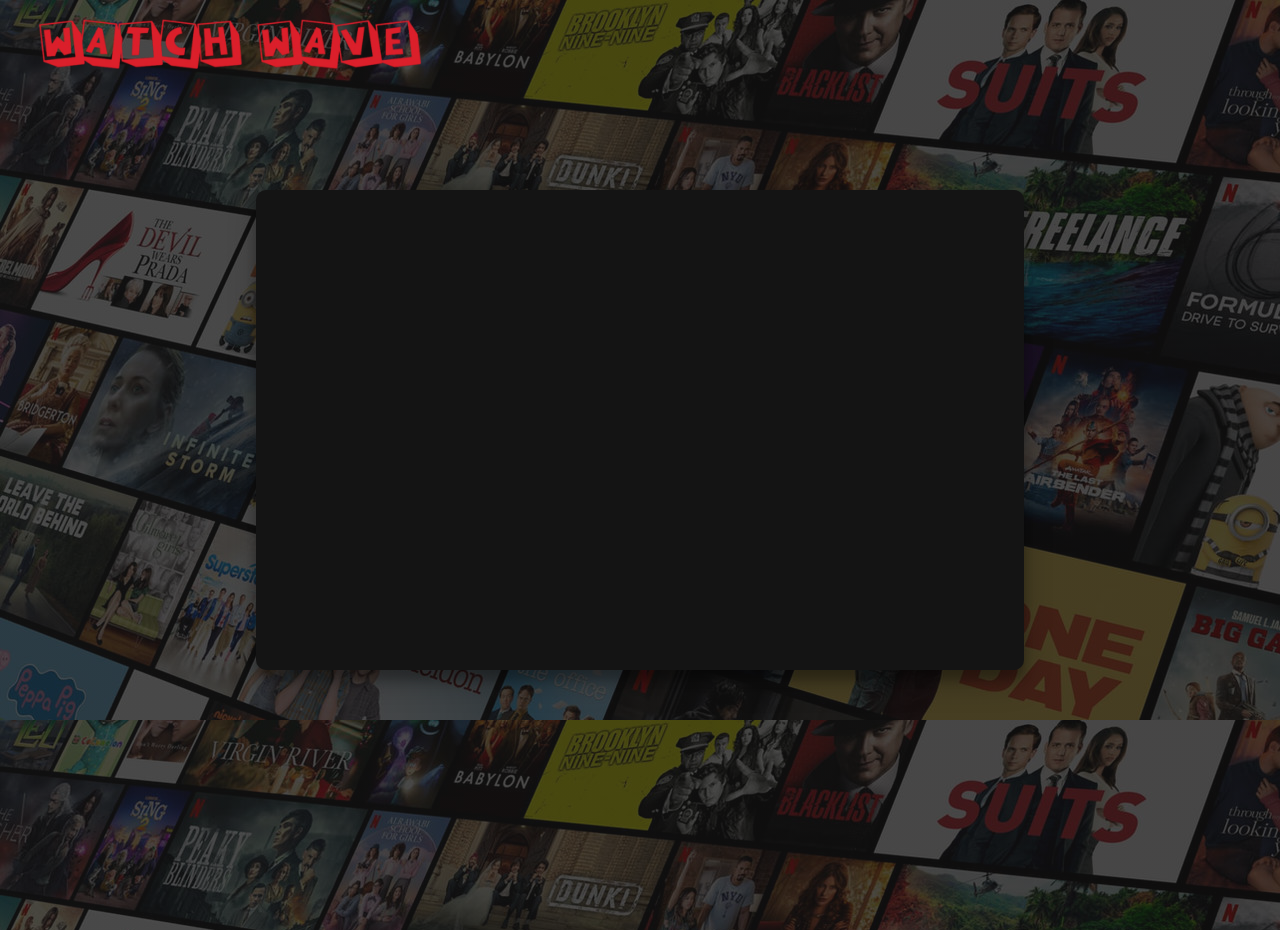
<file: login.html>
<!DOCTYPE html>
<html lang="en">
<head>
    <meta charset="UTF-8">
    <meta name="viewport" content="width=device-width, initial-scale=1.0">
    <title>Login & Signup</title>
    <link rel="stylesheet" href="https://cdnjs.cloudflare.com/ajax/libs/font-awesome/6.0.0-beta3/css/all.min.css">
    <style>
        @import url('https://fonts.googleapis.com/css?family=Montserrat:400,800');
        @import url("https://cdn.jsdelivr.net/npm/bootstrap-icons@1.11.3/font/bootstrap-icons.min.css");

        * {
            box-sizing: border-box;
        }

        body {
            background: linear-gradient(to left, rgba(19, 18, 18, 0.7), rgba(22, 22, 22, 0.7)),url(im.jpg) ; /* Netflix dark background */
            display: flex;
            justify-content: center;
            align-items: center;
            flex-direction: column;
            font-family: 'Montserrat', sans-serif;
            height: 100vh;
            margin: -20px 0 50px;
            position: relative;
        }

        /* Logo style */
        .logo {
            position: absolute;
            top: 20px;
            left: 20px;
            width: 420px; /* Adjust the size of the logo */
            height: auto; /* Maintain the aspect ratio */
        }

        h1 {
            font-weight: bold;
            margin: 0;
            color: #fff; /* White for heading */
        }

        h2 {
            text-align: center;
        }

        p {
            font-size: 14px;
            font-weight: 100;
            line-height: 20px;
            letter-spacing: 0.5px;
            margin: 20px 0 30px;
            color: #999; /* Light gray text */
        }

        span {
            font-size: 12px;
            color: #ccc; /* Light gray text */
        }

        a {
            color: #fff;
            font-size: 14px;
            text-decoration: none;
            margin: 15px 0;
        }

        button {
            border-radius: 20px;
            border: 1px solid #f30808; /* Netflix red color */
            background-color: #f30808; /* Netflix red color */
            color: #fff;
            font-size: 12px;
            font-weight: bold;
            padding: 12px 45px;
            letter-spacing: 1px;
            text-transform: uppercase;
            transition: transform 80ms ease-in;
        }

        button:active {
            transform: scale(0.95);
        }

        button:focus {
            outline: none;
        }

        button.ghost {
            background-color: transparent;
            border-color: #fff;
        }

        form {
            background-color: #050505; /* Dark background for forms */
            display: flex;
            align-items: center;
            justify-content: center;
            flex-direction: column;
            padding: 0 50px;
            height: 100%;
            text-align: center;
        }

        input {
            background-color: #333; /* Dark background for inputs */
            border: none;
            padding: 12px 15px;
            margin: 8px 0;
            width: 100%;
            color: #fff; /* White text */
        }

        .container {
            background-color: #141414;
            border-radius: 10px;
            box-shadow: 0 14px 28px rgba(0, 0, 0, 0.25),
                0 10px 10px rgba(0, 0, 0, 0.22);
            position: relative;
            overflow: hidden;
            width: 768px;
            max-width: 100%;
            min-height: 480px;
        }

        .form-container {
            position: absolute;
            top: 0;
            height: 100%;
            transition: all 0.6s ease-in-out;
        }

        .sign-in-container {
            left: 0;
            width: 50%;
            z-index: 2;
        }

        .container.right-panel-active .sign-in-container {
            transform: translateX(100%);
        }

        .sign-up-container {
            left: 0;
            width: 50%;
            opacity: 0;
            z-index: 1;
        }

        .container.right-panel-active .sign-up-container {
            transform: translateX(100%);
            opacity: 1;
            z-index: 5;
            animation: show 0.6s;
        }

        @keyframes show {
            0%, 49.99% {
                opacity: 0;
                z-index: 1;
            }

            50%, 100% {
                opacity: 1;
                z-index: 5;
            }
        }

        .overlay-container {
            position: absolute;
            top: 0;
            left: 50%;
            width: 50%;
            height: 100%;
            overflow: hidden;
            transition: transform 0.6s ease-in-out;
            z-index: 100;
        }

        .container.right-panel-active .overlay-container{
            transform: translateX(-100%);
        }

        .overlay {
            background: #d40505; 
            background: -webkit-linear-gradient(to right, #f30808, #f30808);
            background: linear-gradient(to right,#f30808, #f30808);
            background-repeat: no-repeat;
            background-size: cover;
            background-position: 0 0;
            color: #fff;
            position: relative;
            left: -100%;
            height: 100%;
            width: 200%;
            transform: translateX(0);
            transition: transform 0.6s ease-in-out;
        }

        .container.right-panel-active .overlay {
            transform: translateX(50%);
        }

        .overlay-panel {
            position: absolute;
            display: flex;
            align-items: center;
            justify-content: center;
            flex-direction: column;
            padding: 0 40px;
            text-align: center;
            top: 0;
            height: 100%;
            width: 50%;
            transform: translateX(0);
            transition: transform 0.6s ease-in-out;
        }

        .overlay-left {
            transform: translateX(-20%);
        }

        .container.right-panel-active .overlay-left {
            transform: translateX(0);
        }

        .overlay-right {
            right: 0;
            transform: translateX(0);
        }

        .container.right-panel-active .overlay-right {
            transform: translateX(20%);
        }

        .social-container {
            margin: 20px 0;
        }

        .social-container a {
            border: 1px solid #DDDDDD;
            border-radius: 50%;
            display: inline-flex;
            justify-content: center;
            align-items: center;
            margin: 0 5px;
            height: 40px;
            width: 40px;
        }

        footer {
            background-color: #222;
            color: #fff;
            font-size: 14px;
            bottom: 0;
            position: fixed;
            left: 0;
            right: 0;
            text-align: center;
            z-index: 999;
        }

footer p {
    margin: 10px 0;
}

footer i {
    color: rgb(223, 8, 8);
}

footer a {
    color: #3c97bf;
    text-decoration: none;
}
    </style>
</head>
<body>

<!-- Logo at the top left -->
<img src="logo.png" alt="Logo" class="logo"> <!-- Replace "logo.png" with your image file -->

<div class="container" id="container">
    <div class="form-container sign-up-container">
        <form id="signUpForm" action="#" method="post">
            <h1>Create Account</h1>
            <div class="social-container">
                <a href="#" class="social"><i class="fab fa-facebook-f"></i></a>
                <a href="#" class="social"><i class="fab fa-google-plus-g"></i></a>
                <a href="#" class="social"><i class="fab fa-linkedin-in"></i></a>
            </div>
            <span>or use your email for registration</span>
            <input type="text" id="name" placeholder="Name" required />
            <input type="email" id="email" placeholder="Email" required />
            <!-- Error message below the email input -->
            <div id="emailError" class="email-error">Please enter a valid email address (must include @).</div>
            <input type="password" id="password" placeholder="Password" required />
            <button type="submit">Sign Up</button>
        </form>
        <div class="container" id="container">
            <div class="form-container sign-up-container">
                <form action="#">
                    <h1>Create Account</h1>
                    <div class="social-container">
                        <a href="#" class="social"><i class="fab fa-facebook-f"></i></a>
                        <a href="#" class="social"><i class="fab fa-google-plus-g"></i></a>
                        <a href="#" class="social"><i class="fab fa-linkedin-in"></i></a>
                    </div>
                    <span>or use your email for registration</span>
                    <input type="text" placeholder="Name" />
                    <input type="email" placeholder="Email" />
                    <input type="password" placeholder="Password" />
                    <button>Sign Up</button>
                </form>
            </div>
            <div class="form-container sign-in-container">
                <form action="#">
                    <h1>Sign in</h1>
                    <div class="social-container">
                        <a href="#" class="social"><i class="fab fa-facebook-f"></i></a>
                        <a href="#" class="social"><i class="fab fa-google-plus-g"></i></a>
                        <a href="#" class="social"><i class="fab fa-linkedin-in"></i></a>
                    </div>
                    <span>or use your account</span>
                    <input type="email" placeholder="Email" />
                    <input type="password" placeholder="Password" />
                    <a href="#">Forgot your password?</a>
                    <button>Sign In</button>
                </form>
            </div>
            <div class="overlay-container">
                <div class="overlay">
                    <div class="overlay-panel overlay-left">
                        <h1>Welcome </h1>
                        <p>Create account</p>
                        <button class="ghost" id="signIn">Sign In</button>
                    </div>
                    <div class="overlay-panel overlay-right">
                        <h1>Welcome back</h1>
                        <p>SignIn to Watch</p>
                        <button class="ghost" id="signUp">Sign Up</button>
                    </div>
                </div>
            </div>
        </div>

<footer>
    <p>
        <i class="bi bi-c-circle"></i> Created By Batch-13 - Welcome To Watch Wave.
    </p>
</footer>

<script>
    const emailInput = document.getElementById('email');
    const emailError = document.getElementById('emailError');

    // Email validation on input event
    emailInput.addEventListener('input', function () {
        const emailValue = emailInput.value;

        if (!emailValue.includes('@')) {
            // Show the error message if '@' is missing
            emailError.style.display = 'block';
        } else {
            // Hide the error message if email is valid
            emailError.style.display = 'none';
        }
    });

    // You can add more validation for other fields as needed
</script>

</body>
</html>
</file>
